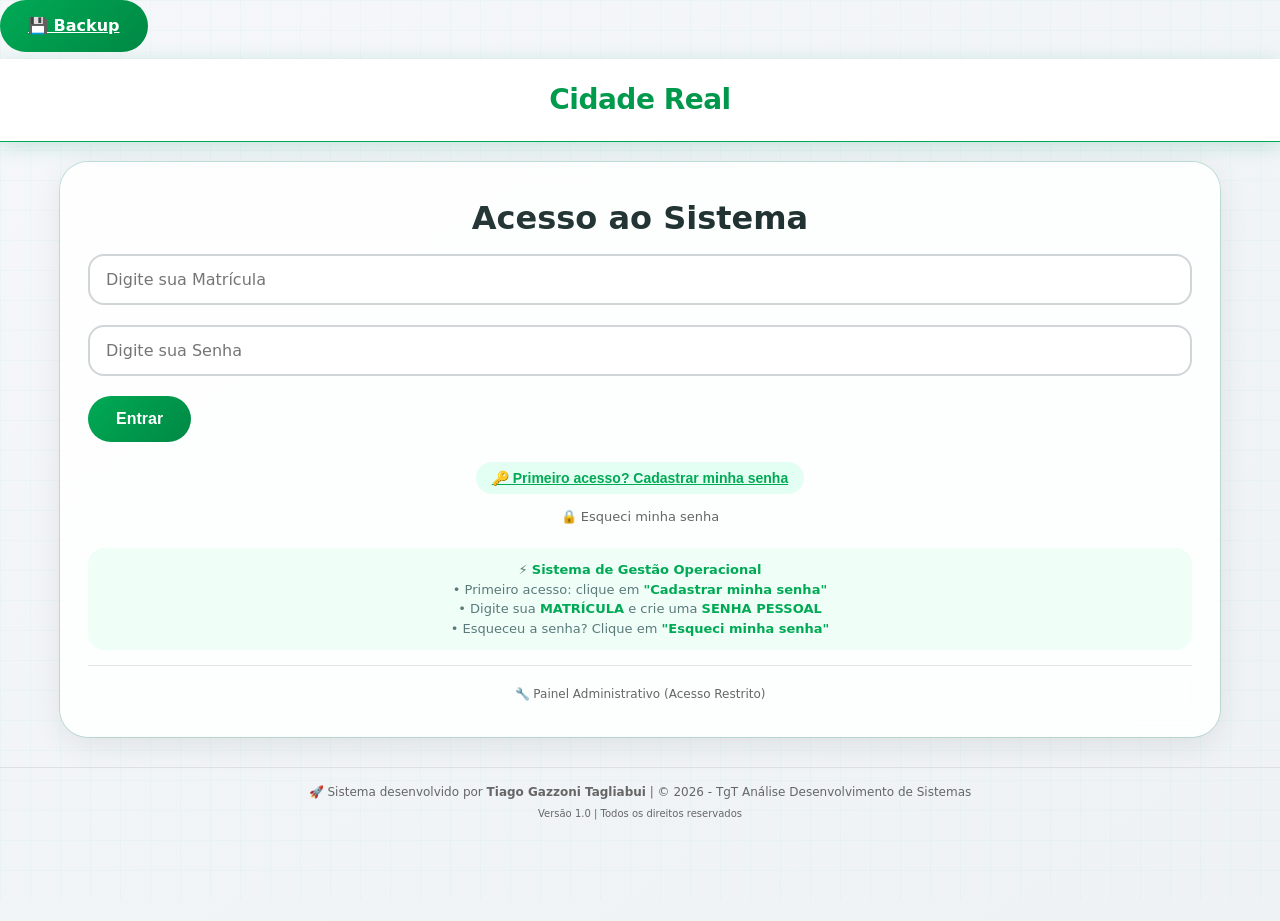
<file: index.html>
<!DOCTYPE html>
<html lang="pt-BR">
<head>
  <meta charset="UTF-8" />
  <meta name="viewport" content="width=device-width, initial-scale=1.0" />
  <meta name="theme-color" content="#00ff88" />
  <!-- ===== PWA CONFIGURAÇÕES ===== -->
<link rel="manifest" href="manifest.json">
<script src="backup.js"></script>
  <a href="backup-admin.html" class="btn btn-info">💾 Backup</a>
<!-- Ícones para iOS -->
<link rel="apple-touch-icon" href="icons/apple-touch-icon.png">
<meta name="apple-mobile-web-app-capable" content="yes">
<meta name="apple-mobile-web-app-status-bar-style" content="black-translucent">
<meta name="apple-mobile-web-app-title" content="Cidade Real">

<!-- Favicon -->
<link rel="icon" type="image/png" sizes="32x32" href="icons/icon-32.png">
<link rel="icon" type="image/png" sizes="16x16" href="icons/icon-16.png">

<!-- Meta tags para Android -->
<meta name="theme-color" content="#1a1a2e">
<meta name="msapplication-TileColor" content="#1a1a2e">
<meta name="msapplication-TileImage" content="icons/icon-144.png">
  <link rel="manifest" href="manifest.json" />
  <title>Login - Cidade Real</title>
  <link rel="stylesheet" href="styles.css" />
  <style>
    .message {
      margin-top: 15px;
      padding: 12px;
      border-radius: 12px;
      text-align: center;
      font-size: 14px;
      display: none;
    }
    .message.error { background: rgba(255, 80, 80, 0.1); border: 1px solid #ff5050; color: #cc3333; display: block; }
    .message.success { background: rgba(0, 255, 136, 0.1); border: 1px solid #00ff88; color: #008844; display: block; }
    .message.info { background: rgba(0, 150, 255, 0.1); border: 1px solid #0096ff; color: #0066cc; display: block; }
    .info-text { margin-top: 20px; padding: 12px; background: rgba(0, 255, 136, 0.05); border-radius: 16px; font-size: 13px; color: #5a7a7a; text-align: center; }
    .info-text strong { color: #00aa55; }
    .toggle-mode { text-align: center; margin-top: 20px; }
    .toggle-btn { background: none; border: none; color: #00aa55; font-weight: 600; cursor: pointer; text-decoration: underline; width: auto; padding: 8px 16px; background: rgba(0, 255, 136, 0.1); border-radius: 20px; font-size: 14px; }
    .toggle-btn:hover { background: rgba(0, 255, 136, 0.2); transform: none; box-shadow: none; }
    .forgot-link { text-align: center; margin-top: 10px; }
    .forgot-link a { color: #666; text-decoration: none; font-size: 13px; }
    .forgot-link a:hover { color: #00ff88; }
    .admin-link { text-align: center; margin-top: 15px; padding-top: 15px; border-top: 1px solid #e0e5e8; }
    .admin-link a { color: #666; text-decoration: none; font-size: 12px; }
    .admin-link a:hover { color: #ffaa33; }
    .senha-requirements { font-size: 12px; color: #666; margin-top: -15px; margin-bottom: 15px; padding-left: 10px; }
    .senha-requirements ul { margin: 5px 0 0 20px; }
    .modal { display: none; position: fixed; top: 0; left: 0; width: 100%; height: 100%; background: rgba(0, 0, 0, 0.5); backdrop-filter: blur(5px); z-index: 1000; justify-content: center; align-items: center; }
    .modal-content { background: white; border-radius: 28px; padding: 30px; max-width: 500px; width: 90%; position: relative; animation: fadeInUp 0.3s ease; }
    .modal-content h2 { margin-top: 0; color: #00aa55; }
    .close-modal { position: absolute; top: 20px; right: 20px; font-size: 24px; cursor: pointer; color: #999; }
    .close-modal:hover { color: #ff5050; }
  </style>
</head>
<body>
<header><h1>Cidade Real</h1></header>
<div class="container">
  <section class="screen">
    <h1 id="formTitle">Acesso ao Sistema</h1>
    <input type="text" id="matricula" placeholder="Digite sua Matrícula" autocomplete="off" />
    <div id="senhaContainer"><input type="password" id="senha" placeholder="Digite sua Senha" /></div>
    <div id="confirmarContainer" style="display:none;">
      <input type="password" id="confirmarSenha" placeholder="Confirmar Nova Senha" />
      <div class="senha-requirements"><ul><li>A senha deve ter no mínimo 4 caracteres</li><li>Use letras, números ou símbolos</li></ul></div>
    </div>
    <button id="btnAcao" onclick="handleAction()">Entrar</button>
    <div class="toggle-mode"><button id="btnToggleModo" class="toggle-btn" onclick="toggleModo()">🔑 Primeiro acesso? Cadastrar minha senha</button></div>
    <div class="forgot-link"><a href="#" onclick="abrirModalRecuperarSenha()">🔒 Esqueci minha senha</a></div>
    <div id="message" class="message"></div>
    <div class="info-text">⚡ <strong>Sistema de Gestão Operacional</strong><br/>• Primeiro acesso: clique em <strong>"Cadastrar minha senha"</strong><br/>• Digite sua <strong>MATRÍCULA</strong> e crie uma <strong>SENHA PESSOAL</strong><br/>• Esqueceu a senha? Clique em <strong>"Esqueci minha senha"</strong></div>
    <div class="admin-link"><a href="admin.html">🔧 Painel Administrativo (Acesso Restrito)</a></div>
  </section>
</div>
<div id="modalRecuperar" class="modal">
  <div class="modal-content">
    <span class="close-modal" onclick="fecharModalRecuperar()">&times;</span>
    <h2>🔐 Recuperar Senha</h2>
    <p>Digite sua matrícula para criar uma nova senha</p>
    <input type="text" id="recMatricula" placeholder="Digite sua matrícula" />
    <input type="password" id="recNovaSenha" placeholder="Nova senha" />
    <input type="password" id="recConfirmarSenha" placeholder="Confirmar nova senha" />
    <button onclick="recuperarSenha()" class="btn">Alterar Senha</button>
    <div id="recMessage" style="margin-top: 15px;"></div>
  </div>
</div>
<script>
  let db = null;
  let modoCadastro = false;
  function initDB() {
    return new Promise((resolve, reject) => {
      const request = indexedDB.open('CidadeRealDB', 6);
      request.onerror = () => reject('Erro ao abrir banco de dados');
      request.onsuccess = (event) => { db = event.target.result; console.log('Banco de dados conectado'); resolve(db); };
      request.onupgradeneeded = (event) => {
        const db = event.target.result;
        if (!db.objectStoreNames.contains('colaboradores')) {
          const store = db.createObjectStore('colaboradores', { keyPath: 'matricula' });
          store.createIndex('matricula', 'matricula', { unique: true });
          store.createIndex('nome', 'nome', { unique: false });
          store.createIndex('tipo', 'tipo', { unique: false });
          const colaboradoresPadrao = [
            { matricula: "2024001", senha: null, nome: "Carlos Eduardo Silva", tipo: "gestor", pagina: "gestor.html", cargo: "Gestor Geral", primeiroAcesso: true, ativo: true, dataCadastro: new Date().toISOString() },
            { matricula: "2024002", senha: null, nome: "Mariana Oliveira Santos", tipo: "fiscalizacao", pagina: "fiscalizacao.html", cargo: "Fiscal de Operações", primeiroAcesso: true, ativo: true, dataCadastro: new Date().toISOString() },
            { matricula: "2024003", senha: null, nome: "Roberto Almeida Costa", tipo: "instrutor", pagina: "instrucao.html", cargo: "Instrutor de Campo", primeiroAcesso: true, ativo: true, dataCadastro: new Date().toISOString() },
            { matricula: "2024004", senha: null, nome: "Fernanda Lima Rocha", tipo: "gestor", pagina: "gestor.html", cargo: "Coordenadora Administrativa", primeiroAcesso: true, ativo: true, dataCadastro: new Date().toISOString() }
          ];
          const transaction = db.transaction(['colaboradores'], 'readwrite');
          const userStore = transaction.objectStore('colaboradores');
          colaboradoresPadrao.forEach(user => userStore.add(user));
        }
      };
    });
  }
  async function buscarColaborador(matricula) {
    return new Promise((resolve, reject) => {
      if (!db) { reject('Banco não inicializado'); return; }
      const transaction = db.transaction(['colaboradores'], 'readonly');
      const store = transaction.objectStore('colaboradores');
      const request = store.get(matricula);
      request.onsuccess = () => resolve(request.result);
      request.onerror = () => reject('Erro ao buscar colaborador');
    });
  }
  async function salvarColaborador(colaborador) {
    return new Promise((resolve, reject) => {
      const transaction = db.transaction(['colaboradores'], 'readwrite');
      const store = transaction.objectStore('colaboradores');
      const request = store.put(colaborador);
      request.onsuccess = () => resolve(true);
      request.onerror = () => reject('Erro ao salvar');
    });
  }
  async function cadastrarSenha(matricula, novaSenha) {
    const colaborador = await buscarColaborador(matricula);
    if (!colaborador) throw new Error('❌ Matrícula não encontrada');
    if (!colaborador.ativo) throw new Error('❌ Matrícula desativada');
    if (colaborador.senha && colaborador.senha !== null && colaborador.senha !== '') throw new Error('⚠️ Esta matrícula já possui senha! Use "Esqueci minha senha" se necessário.');
    if (novaSenha.length < 4) throw new Error('❌ A senha deve ter no mínimo 4 caracteres');
    colaborador.senha = novaSenha;
    colaborador.primeiroAcesso = false;
    colaborador.dataUltimaAlteracao = new Date().toISOString();
    await salvarColaborador(colaborador);
    return true;
  }
  async function trocarSenha(matricula, novaSenha) {
    const colaborador = await buscarColaborador(matricula);
    if (!colaborador) throw new Error('❌ Matrícula não encontrada');
    if (!colaborador.ativo) throw new Error('❌ Matrícula desativada');
    if (novaSenha.length < 4) throw new Error('❌ A senha deve ter no mínimo 4 caracteres');
    colaborador.senha = novaSenha;
    colaborador.primeiroAcesso = false;
    colaborador.dataUltimaAlteracao = new Date().toISOString();
    await salvarColaborador(colaborador);
    return true;
  }
  async function validarLogin(matricula, senha) {
    const colaborador = await buscarColaborador(matricula);
    if (!colaborador) throw new Error('❌ Matrícula não encontrada');
    if (!colaborador.ativo) throw new Error('❌ Matrícula desativada');
    if (!colaborador.senha || colaborador.senha === null) throw new Error('primeiro_acesso');
    if (colaborador.senha !== senha) throw new Error('❌ Senha incorreta');
    return colaborador;
  }
  function showMessage(text, type = 'error', elementId = 'message') {
    const msgDiv = document.getElementById(elementId);
    msgDiv.textContent = text;
    msgDiv.className = `message ${type}`;
    setTimeout(() => { msgDiv.style.display = 'none'; msgDiv.className = 'message'; }, 5000);
  }
  function toggleModo() {
    modoCadastro = !modoCadastro;
    const title = document.getElementById('formTitle');
    const btn = document.getElementById('btnAcao');
    const toggleBtn = document.getElementById('btnToggleModo');
    const confirmarContainer = document.getElementById('confirmarContainer');
    const senhaInput = document.getElementById('senha');
    if (modoCadastro) {
      title.textContent = '📝 Cadastrar Minha Senha';
      btn.textContent = 'Cadastrar Senha';
      toggleBtn.textContent = '◀️ Já tenho senha? Fazer login';
      confirmarContainer.style.display = 'block';
      senhaInput.placeholder = 'Crie uma senha';
      senhaInput.value = '';
      document.getElementById('confirmarSenha').value = '';
      showMessage('Modo de cadastro: Digite sua matrícula e crie uma senha pessoal', 'info');
    } else {
      title.textContent = '🔐 Acesso ao Sistema';
      btn.textContent = 'Entrar';
      toggleBtn.textContent = '🔑 Primeiro acesso? Cadastrar minha senha';
      confirmarContainer.style.display = 'none';
      senhaInput.placeholder = 'Digite sua Senha';
      senhaInput.value = '';
      showMessage('Modo de login: Digite sua matrícula e senha cadastrada', 'info');
    }
  }
  async function handleAction() {
    const matricula = document.getElementById('matricula').value.trim();
    const senha = document.getElementById('senha').value;
    const confirmarSenha = document.getElementById('confirmarSenha')?.value;
    const btn = document.getElementById('btnAcao');
    const textoOriginal = btn.textContent;
    if (!matricula) return showMessage('Digite sua matrícula', 'error');
    if (!senha) return showMessage('Digite a senha', 'error');
    btn.disabled = true;
    btn.textContent = 'Processando...';
    if (modoCadastro) {
      if (senha !== confirmarSenha) {
        showMessage('❌ As senhas não coincidem!', 'error');
        btn.disabled = false;
        btn.textContent = textoOriginal;
        return;
      }
      try {
        await cadastrarSenha(matricula, senha);
        showMessage('✅ Senha cadastrada com sucesso! Faça login.', 'success');
        setTimeout(() => {
          if (modoCadastro) toggleModo();
          document.getElementById('matricula').value = '';
          document.getElementById('senha').value = '';
          btn.disabled = false;
          btn.textContent = textoOriginal;
        }, 2000);
      } catch (error) {
        showMessage(error.message, 'error');
        btn.disabled = false;
        btn.textContent = textoOriginal;
      }
      return;
    }
    try {
      const colaborador = await validarLogin(matricula, senha);
      showMessage(`✅ Bem-vindo(a), ${colaborador.nome}!`, 'success');
      sessionStorage.setItem('usuarioLogado', JSON.stringify({
        matricula: colaborador.matricula,
        nome: colaborador.nome,
        tipo: colaborador.tipo,
        cargo: colaborador.cargo
      }));
      setTimeout(() => window.location.href = colaborador.pagina, 1500);
    } catch (error) {
      if (error.message === 'primeiro_acesso') {
        showMessage('🔐 Matrícula sem senha! Clique em "Primeiro acesso?" para cadastrar.', 'info');
        if (!modoCadastro) setTimeout(() => { if (confirm('Cadastrar senha para esta matrícula?')) toggleModo(); }, 500);
      } else {
        showMessage(error.message, 'error');
      }
      btn.disabled = false;
      btn.textContent = textoOriginal;
      document.getElementById('senha').value = '';
    }
  }
  function abrirModalRecuperarSenha() {
    document.getElementById('modalRecuperar').style.display = 'flex';
    document.getElementById('recMatricula').value = '';
    document.getElementById('recNovaSenha').value = '';
    document.getElementById('recConfirmarSenha').value = '';
    document.getElementById('recMessage').innerHTML = '';
  }
  function fecharModalRecuperar() { document.getElementById('modalRecuperar').style.display = 'none'; }
  async function recuperarSenha() {
    const matricula = document.getElementById('recMatricula').value.trim();
    const novaSenha = document.getElementById('recNovaSenha').value;
    const confirmarSenha = document.getElementById('recConfirmarSenha').value;
    if (!matricula) { showMessage('Digite sua matrícula', 'error', 'recMessage'); return; }
    if (!novaSenha) { showMessage('Digite a nova senha', 'error', 'recMessage'); return; }
    if (novaSenha !== confirmarSenha) { showMessage('As senhas não coincidem', 'error', 'recMessage'); return; }
    if (novaSenha.length < 4) { showMessage('A senha deve ter no mínimo 4 caracteres', 'error', 'recMessage'); return; }
    try {
      await trocarSenha(matricula, novaSenha);
      showMessage('✅ Senha alterada com sucesso! Agora faça login.', 'success', 'recMessage');
      setTimeout(() => { fecharModalRecuperar(); document.getElementById('matricula').value = matricula; document.getElementById('senha').value = novaSenha; }, 2000);
    } catch (error) { showMessage(error.message, 'error', 'recMessage'); }
  }
  document.getElementById('senha').addEventListener('keypress', (e) => { if (e.key === 'Enter') handleAction(); });
  document.getElementById('matricula').addEventListener('keypress', (e) => { if (e.key === 'Enter') document.getElementById('senha').focus(); });
  window.addEventListener('load', () => initDB());
  
  // Função global para voltar ao login
  window.voltarLogin = function() {
    sessionStorage.clear();
    window.location.href = 'index.html';
  };
  
  // Função global para sair do sistema
  window.sairSistema = function() {
    if (confirm("Deseja realmente sair do sistema?")) {
      sessionStorage.clear();
      window.location.href = 'index.html';
    }
  };
</script>
<footer style="text-align: center; padding: 15px; font-size: 12px; color: #666; border-top: 1px solid #e0e0e0; margin-top: 30px;">
  <p>🚀 Sistema desenvolvido por <strong>Tiago Gazzoni Tagliabui</strong> | © 2026 - TgT Análise Desenvolvimento de Sistemas</p>
  <p style="font-size: 10px; margin-top: 5px;">Versão 1.0 | Todos os direitos reservados</p>
</footer>
</body>
</html>
</file>
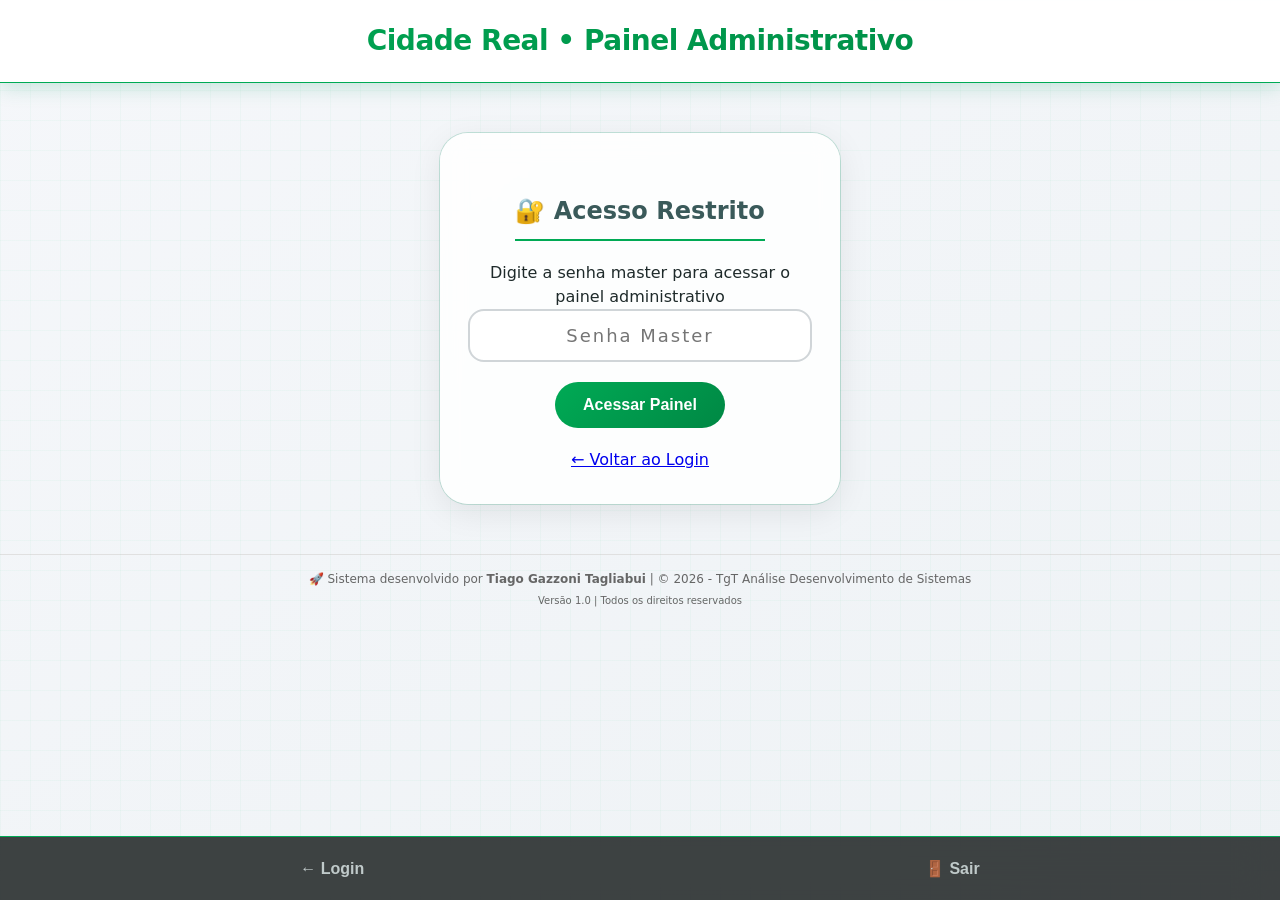
<file: admin.html>
<!DOCTYPE html>
<html lang="pt-BR">
<head>
  <meta charset="UTF-8" />
  <meta name="viewport" content="width=device-width, initial-scale=1.0" />
  <meta name="theme-color" content="#00ff88" />
  <link rel="manifest" href="manifest.json" />
  <title>Admin - Cidade Real</title>
  <link rel="stylesheet" href="styles.css" />
  <style>
    .admin-container {
      max-width: 1200px;
      margin: 0 auto;
    }
    
    .login-admin {
      max-width: 400px;
      margin: 50px auto;
      text-align: center;
    }
    
    .login-admin input {
      text-align: center;
      font-size: 18px;
      letter-spacing: 2px;
    }
    
    .form-group {
      margin-bottom: 20px;
    }
    
    .form-row {
      display: grid;
      grid-template-columns: 1fr 1fr;
      gap: 20px;
    }
    
    .card {
      background: white;
      border-radius: 16px;
      padding: 20px;
      margin-bottom: 20px;
      border: 1px solid #e0e5e8;
    }
    
    .card h3 {
      color: #00aa55;
      margin-bottom: 15px;
    }
    
    .colaborador-item {
      background: #f8f8f8;
      border-radius: 12px;
      padding: 15px;
      margin-bottom: 10px;
      display: flex;
      justify-content: space-between;
      align-items: center;
      transition: all 0.3s ease;
    }
    
    .colaborador-item:hover {
      background: #f0f5f0;
      transform: translateX(5px);
    }
    
    .colaborador-info {
      flex: 1;
    }
    
    .colaborador-info strong {
      color: #00aa55;
      font-size: 16px;
    }
    
    .colaborador-info p {
      margin: 5px 0;
      font-size: 14px;
      color: #666;
    }
    
    .colaborador-actions {
      display: flex;
      gap: 10px;
      flex-wrap: wrap;
    }
    
    .btn-small {
      padding: 8px 16px;
      font-size: 12px;
    }
    
    .btn-danger {
      background: linear-gradient(135deg, #ff5050, #cc3333);
    }
    
    .btn-warning {
      background: linear-gradient(135deg, #ffaa33, #cc8822);
    }
    
    .status-badge {
      display: inline-block;
      padding: 3px 10px;
      border-radius: 20px;
      font-size: 11px;
      font-weight: bold;
    }
    
    .status-active {
      background: rgba(0, 255, 136, 0.2);
      color: #008844;
    }
    
    .status-inactive {
      background: rgba(255, 80, 80, 0.2);
      color: #cc3333;
    }
    
    .status-no-password {
      background: rgba(255, 170, 51, 0.2);
      color: #cc8822;
    }
    
    .search-box {
      margin-bottom: 20px;
    }
    
    .search-box input {
      margin-bottom: 0;
    }
    
    .stats {
      display: grid;
      grid-template-columns: repeat(auto-fit, minmax(180px, 1fr));
      gap: 15px;
      margin-bottom: 30px;
    }
    
    .stat-card {
      background: linear-gradient(135deg, rgba(0, 255, 136, 0.1), rgba(0, 204, 106, 0.05));
      border-radius: 16px;
      padding: 20px;
      text-align: center;
    }
    
    .stat-card .number {
      font-size: 32px;
      font-weight: bold;
      color: #00aa55;
    }
    
    .stat-card .label {
      font-size: 14px;
      color: #666;
      margin-top: 5px;
    }
    
    .reset-password-btn {
      background: linear-gradient(135deg, #ffaa33, #cc8822);
      color: #1a1a1a;
    }
    
    @media (max-width: 768px) {
      .form-row {
        grid-template-columns: 1fr;
        gap: 0;
      }
      
      .colaborador-item {
        flex-direction: column;
        text-align: center;
      }
      
      .colaborador-actions {
        margin-top: 10px;
        justify-content: center;
      }
    }
  </style>
</head>
<body>

<header><h1>Cidade Real • Painel Administrativo</h1></header>

<div class="container" id="adminContent">
  <!-- Tela de autenticação -->
  <div id="authScreen" class="login-admin">
    <div class="screen">
      <h2>🔐 Acesso Restrito</h2>
      <p>Digite a senha master para acessar o painel administrativo</p>
      <input type="password" id="masterPassword" placeholder="Senha Master" />
      <button onclick="verificarSenhaMaster()" class="btn">Acessar Painel</button>
      <div id="authMessage" style="margin-top: 15px;"></div>
      <div class="admin-link" style="margin-top: 20px;">
        <a href="index.html">← Voltar ao Login</a>
      </div>
    </div>
  </div>

  <!-- Conteúdo do admin (oculto inicialmente) -->
  <div id="adminPanel" style="display: none;">
    <div class="screen">
      <h1>👥 Gerenciar Colaboradores</h1>
      
      <!-- Estatísticas -->
      <div class="stats">
        <div class="stat-card">
          <div class="number" id="totalColaboradores">0</div>
          <div class="label">Total de Colaboradores</div>
        </div>
        <div class="stat-card">
          <div class="number" id="ativosCount">0</div>
          <div class="label">Colaboradores Ativos</div>
        </div>
        <div class="stat-card">
          <div class="number" id="semSenhaCount">0</div>
          <div class="label">Aguardando 1ª Senha</div>
        </div>
        <div class="stat-card">
          <div class="number" id="comSenhaCount">0</div>
          <div class="label">Com Senha Cadastrada</div>
        </div>
      </div>
      
      <!-- Formulário de Cadastro -->
      <div class="card">
        <h3>➕ Cadastrar Novo Colaborador</h3>
        <form id="cadastroForm">
          <div class="form-row">
            <div class="form-group">
              <label>Matrícula *</label>
              <input type="text" id="matricula" required placeholder="Ex: 2024008" />
            </div>
            <div class="form-group">
              <label>Nome Completo *</label>
              <input type="text" id="nome" required placeholder="Nome do colaborador" />
            </div>
          </div>
          
          <div class="form-row">
            <div class="form-group">
              <label>Cargo/Função</label>
              <input type="text" id="cargo" placeholder="Ex: Analista, Supervisor..." />
            </div>
            <div class="form-group">
              <label>Tipo de Acesso *</label>
              <select id="tipo" required>
                <option value="">Selecione...</option>
                <option value="gestor">Gestor</option>
                <option value="fiscalizacao">Fiscalização</option>
                <option value="instrutor">Instrutor</option>
              </select>
            </div>
          </div>
          
          <div class="form-row">
            <div class="form-group">
              <label>Página de Destino</label>
              <select id="pagina">
                <option value="gestor.html">Painel Gestor</option>
                <option value="fiscalizacao.html">Fiscalização</option>
                <option value="instrucao.html">Instruções</option>
              </select>
            </div>
            <div class="form-group">
              <label>Status</label>
              <select id="ativo">
                <option value="true">Ativo</option>
                <option value="false">Inativo</option>
              </select>
            </div>
          </div>
          
          <div class="info-text" style="margin-bottom: 20px; text-align: left;">
            ℹ️ O colaborador cadastrado <strong>NÃO terá senha definida</strong>. Ele deverá acessar o sistema e clicar em 
            <strong>"Primeiro acesso? Cadastrar minha senha"</strong> para criar sua própria senha.
          </div>
          
          <button type="submit" class="btn">✅ Cadastrar Colaborador</button>
        </form>
      </div>
      
      <!-- Lista de Colaboradores -->
      <div class="card">
        <h3>📋 Lista de Colaboradores</h3>
        
        <div class="search-box">
          <input type="text" id="search" placeholder="🔍 Buscar por nome ou matrícula..." />
        </div>
        
        <div id="colaboradoresList"></div>
      </div>
      
      <!-- Botões de Ação -->
      <div style="display: flex; gap: 10px; justify-content: space-between; margin-top: 20px;">
        <button class="btn" onclick="voltarLogin()">← Voltar ao Login</button>
        <button class="btn btn-danger" onclick="exportarDados()">📥 Exportar Dados</button>
      </div>
    </div>
  </div>
</div>

<nav class="nav-bottom">
  <button class="nav-btn" onclick="voltarLogin()">← Login</button>
  <button class="nav-btn" onclick="sairSistema()">🚪 Sair</button>
</nav>

<script>
  let db = null;
  let colaboradores = [];
  const SENHA_MASTER = "swordfish";

  // Inicializar banco de dados
  function initDB() {
    return new Promise((resolve, reject) => {
      const request = indexedDB.open('CidadeRealDB', 6);
      
      request.onerror = () => reject('Erro ao abrir banco');
      request.onsuccess = (event) => {
        db = event.target.result;
        resolve(db);
      };
      request.onupgradeneeded = (event) => {
        const db = event.target.result;
        if (!db.objectStoreNames.contains('colaboradores')) {
          db.createObjectStore('colaboradores', { keyPath: 'matricula' });
        }
      };
    });
  }

  // Verificar senha master
  function verificarSenhaMaster() {
    const senha = document.getElementById('masterPassword').value;
    const authMessage = document.getElementById('authMessage');
    
    if (senha === SENHA_MASTER) {
      document.getElementById('authScreen').style.display = 'none';
      document.getElementById('adminPanel').style.display = 'block';
      carregarColaboradores();
    } else {
      authMessage.innerHTML = '<div class="message error">❌ Senha master incorreta! Acesso negado.</div>';
      setTimeout(() => {
        authMessage.innerHTML = '';
      }, 3000);
      document.getElementById('masterPassword').value = '';
    }
  }

  // Carregar colaboradores
  async function carregarColaboradores() {
    if (!db) return;
    
    return new Promise((resolve, reject) => {
      const transaction = db.transaction(['colaboradores'], 'readonly');
      const store = transaction.objectStore('colaboradores');
      const request = store.getAll();
      
      request.onsuccess = () => {
        colaboradores = request.result || [];
        atualizarLista();
        atualizarStats();
        resolve(colaboradores);
      };
      request.onerror = () => reject('Erro ao carregar');
    });
  }

  // Salvar colaborador
  async function salvarColaborador(colaborador) {
    return new Promise((resolve, reject) => {
      const transaction = db.transaction(['colaboradores'], 'readwrite');
      const store = transaction.objectStore('colaboradores');
      const request = store.put(colaborador);
      
      request.onsuccess = () => {
        carregarColaboradores();
        resolve(true);
      };
      request.onerror = () => reject('Erro ao salvar');
    });
  }

  // Remover colaborador
  async function removerColaborador(matricula) {
    if (confirm('⚠️ Tem certeza que deseja excluir este colaborador permanentemente?')) {
      return new Promise((resolve, reject) => {
        const transaction = db.transaction(['colaboradores'], 'readwrite');
        const store = transaction.objectStore('colaboradores');
        const request = store.delete(matricula);
        
        request.onsuccess = () => {
          carregarColaboradores();
          resolve(true);
        };
        request.onerror = () => reject('Erro ao remover');
      });
    }
  }

  // Resetar senha do colaborador
  async function resetarSenha(matricula) {
    if (confirm('⚠️ Deseja resetar a senha deste colaborador? Ele precisará cadastrar uma nova senha no próximo acesso.')) {
      const colaborador = colaboradores.find(c => c.matricula === matricula);
      if (colaborador) {
        colaborador.senha = null;
        colaborador.primeiroAcesso = true;
        await salvarColaborador(colaborador);
        alert('✅ Senha resetada com sucesso! O colaborador deverá cadastrar uma nova senha.');
      }
    }
  }

  // Alternar status
  async function toggleStatus(matricula) {
    const colaborador = colaboradores.find(c => c.matricula === matricula);
    if (colaborador) {
      colaborador.ativo = !(colaborador.ativo === true || colaborador.ativo === 'true');
      await salvarColaborador(colaborador);
      alert(`Colaborador ${colaborador.ativo ? 'ativado' : 'desativado'} com sucesso!`);
    }
  }

  // Atualizar estatísticas
  function atualizarStats() {
    const total = colaboradores.length;
    const ativos = colaboradores.filter(c => c.ativo === true || c.ativo === 'true').length;
    const semSenha = colaboradores.filter(c => !c.senha || c.senha === null || c.senha === '').length;
    const comSenha = total - semSenha;
    
    document.getElementById('totalColaboradores').textContent = total;
    document.getElementById('ativosCount').textContent = ativos;
    document.getElementById('semSenhaCount').textContent = semSenha;
    document.getElementById('comSenhaCount').textContent = comSenha;
  }

  // Atualizar lista
  function atualizarLista() {
    const searchTerm = document.getElementById('search')?.value.toLowerCase() || '';
    const container = document.getElementById('colaboradoresList');
    
    let filtrados = colaboradores;
    if (searchTerm) {
      filtrados = colaboradores.filter(c => 
        c.matricula.includes(searchTerm) || 
        c.nome?.toLowerCase().includes(searchTerm)
      );
    }
    
    if (filtrados.length === 0) {
      container.innerHTML = '<div style="text-align: center; padding: 40px;">Nenhum colaborador cadastrado</div>';
      return;
    }
    
    container.innerHTML = filtrados.map(col => `
      <div class="colaborador-item">
        <div class="colaborador-info">
          <strong>${col.matricula} - ${col.nome}</strong>
          <p>📌 ${col.cargo || 'Sem cargo'} | 🔐 ${col.tipo} | 📄 ${col.pagina}</p>
          <p>📅 Cadastro: ${new Date(col.dataCadastro).toLocaleDateString('pt-BR')}</p>
          <p>🔑 Status senha: ${col.senha ? '✅ Cadastrada' : '⚠️ Aguardando cadastro'}</p>
        </div>
        <div class="colaborador-actions">
          <span class="status-badge ${col.ativo === true || col.ativo === 'true' ? 'status-active' : 'status-inactive'}">
            ${col.ativo === true || col.ativo === 'true' ? '✅ Ativo' : '❌ Inativo'}
          </span>
          <button class="btn-small btn-warning" onclick="toggleStatus('${col.matricula}')">
            ${col.ativo === true || col.ativo === 'true' ? '🔴 Desativar' : '🟢 Ativar'}
          </button>
          <button class="btn-small reset-password-btn" onclick="resetarSenha('${col.matricula}')">
            🔄 Resetar Senha
          </button>
          <button class="btn-small btn-danger" onclick="removerColaborador('${col.matricula}')">
            🗑️ Excluir
          </button>
        </div>
      </div>
    `).join('');
  }

  // Exportar dados
  function exportarDados() {
    const dataStr = JSON.stringify(colaboradores, null, 2);
    const dataUri = 'data:application/json;charset=utf-8,'+ encodeURIComponent(dataStr);
    const exportFileDefaultName = `colaboradores_${new Date().toISOString().slice(0,19)}.json`;
    
    const linkElement = document.createElement('a');
    linkElement.setAttribute('href', dataUri);
    linkElement.setAttribute('download', exportFileDefaultName);
    linkElement.click();
  }

  // Cadastrar novo colaborador
  document.getElementById('cadastroForm').addEventListener('submit', async (e) => {
    e.preventDefault();
    
    const matricula = document.getElementById('matricula').value.trim();
    const nome = document.getElementById('nome').value.trim();
    const cargo = document.getElementById('cargo').value.trim();
    const tipo = document.getElementById('tipo').value;
    const pagina = document.getElementById('pagina').value;
    const ativo = document.getElementById('ativo').value === 'true';
    
    if (!matricula || !nome || !tipo) {
      alert('Preencha todos os campos obrigatórios!');
      return;
    }
    
    if (colaboradores.some(c => c.matricula === matricula)) {
      alert('⚠️ Esta matrícula já está cadastrada!');
      return;
    }
    
    const novoColaborador = {
      matricula,
      senha: null,
      nome,
      cargo: cargo || 'Colaborador',
      tipo,
      pagina,
      ativo,
      primeiroAcesso: true,
      dataCadastro: new Date().toISOString()
    };
    
    await salvarColaborador(novoColaborador);
    alert('✅ Colaborador cadastrado com sucesso! Ele deverá cadastrar sua senha no primeiro acesso.');
    document.getElementById('cadastroForm').reset();
  });

  // Busca em tempo real
  document.getElementById('search')?.addEventListener('input', () => {
    atualizarLista();
  });

  function sairSistema() {
    if (confirm('Deseja sair do sistema?')) {
        sessionStorage.clear();
        window.location.href = 'index.html';
    }
  }

  function voltarLogin() {
    sessionStorage.clear();
    window.location.href = 'index.html';
  }

  // Inicializar
  window.addEventListener('load', () => {
    initDB();
  });
</script>
<footer style="text-align: center; padding: 15px; font-size: 12px; color: #666; border-top: 1px solid #e0e0e0; margin-top: 30px;">
  <p>🚀 Sistema desenvolvido por <strong>Tiago Gazzoni Tagliabui</strong> | © 2026 - TgT Análise Desenvolvimento de Sistemas</p>
  <p style="font-size: 10px; margin-top: 5px;">Versão 1.0 | Todos os direitos reservados</p>
</footer>
</body>
</html>
</file>
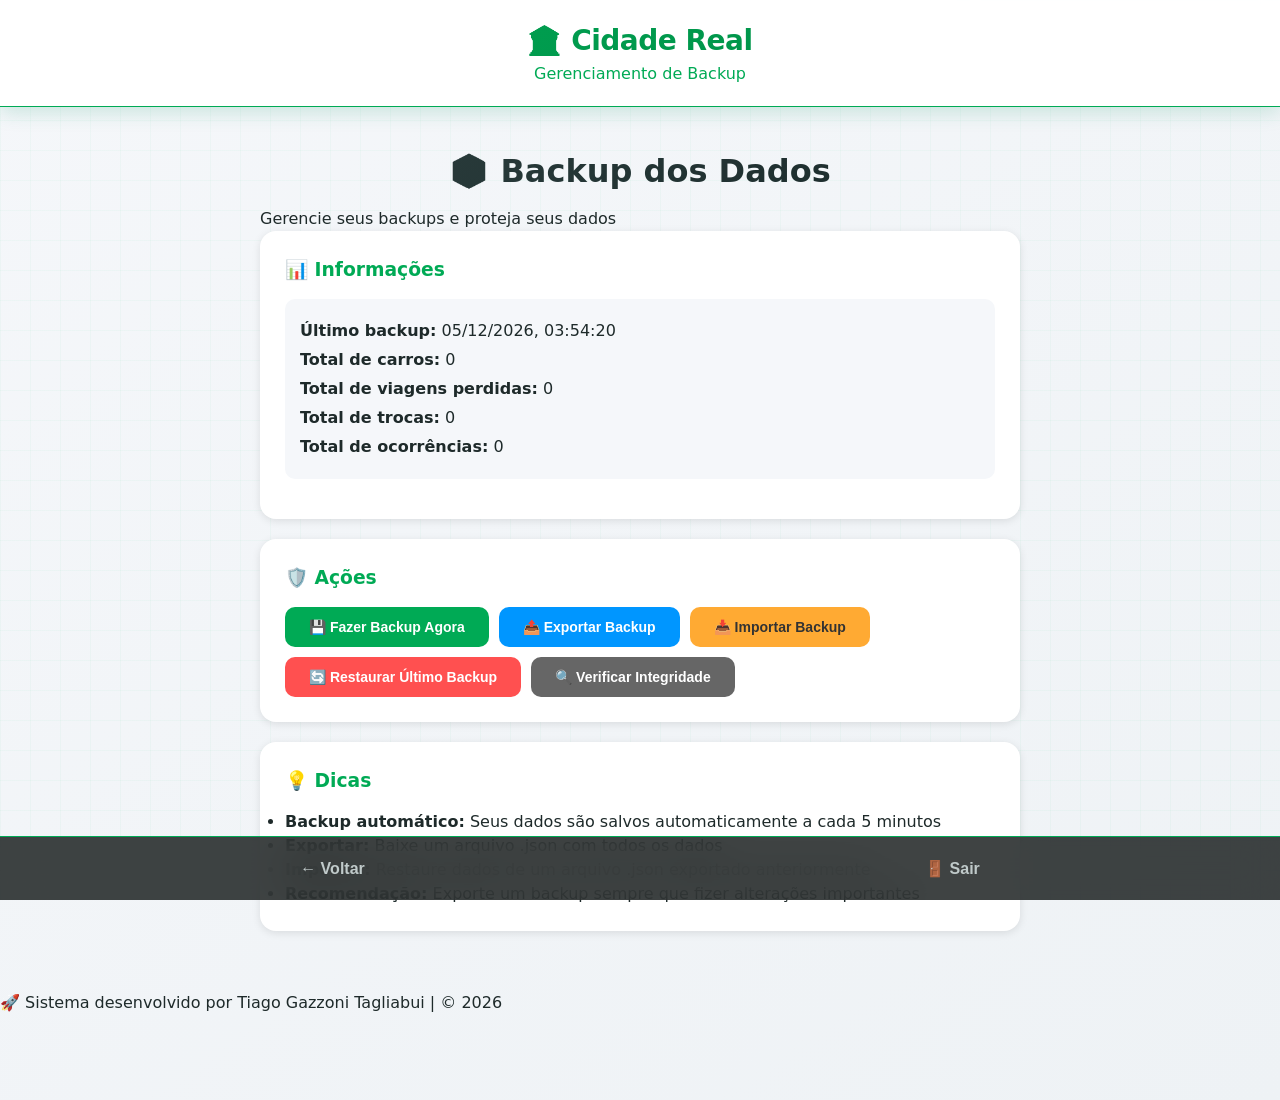
<file: backup-admin.html>
<!DOCTYPE html>
<html lang="pt-BR">
<head>
    <meta charset="UTF-8">
    <meta name="viewport" content="width=device-width, initial-scale=1.0">
    <title>Backup - Cidade Real</title>
    <link rel="stylesheet" href="styles.css">
    <style>
        .backup-container {
            max-width: 800px;
            margin: 0 auto;
            padding: 20px;
        }
        .backup-card {
            background: white;
            border-radius: 16px;
            padding: 25px;
            margin-bottom: 20px;
            box-shadow: 0 2px 8px rgba(0,0,0,0.1);
        }
        .backup-card h3 {
            color: #00aa55;
            margin-bottom: 15px;
        }
        .backup-info {
            background: #f5f7fa;
            padding: 15px;
            border-radius: 10px;
            margin: 15px 0;
        }
        .backup-info p {
            margin: 5px 0;
        }
        .btn-group {
            display: flex;
            gap: 10px;
            flex-wrap: wrap;
        }
        .btn {
            padding: 12px 24px;
            border: none;
            border-radius: 10px;
            cursor: pointer;
            font-weight: bold;
            font-size: 14px;
        }
        .btn-success {
            background: #00aa55;
            color: white;
        }
        .btn-warning {
            background: #ffaa33;
            color: #333;
        }
        .btn-danger {
            background: #ff5050;
            color: white;
        }
        .btn-info {
            background: #0096ff;
            color: white;
        }
        .btn-secondary {
            background: #666;
            color: white;
        }
        .hidden {
            display: none;
        }
        #fileInput {
            display: none;
        }
        .status {
            margin-top: 15px;
            padding: 12px;
            border-radius: 8px;
            display: none;
        }
        .status.success {
            display: block;
            background: #d4edda;
            color: #155724;
            border: 1px solid #c3e6cb;
        }
        .status.error {
            display: block;
            background: #f8d7da;
            color: #721c24;
            border: 1px solid #f5c6cb;
        }
        .status.info {
            display: block;
            background: #d1ecf1;
            color: #0c5460;
            border: 1px solid #bee5eb;
        }
    </style>
</head>
<body>
    <header>
        <h1>🏛️ Cidade Real</h1>
        <p>Gerenciamento de Backup</p>
    </header>
    
    <div class="container">
        <div class="backup-container">
            <h1>📦 Backup dos Dados</h1>
            <p>Gerencie seus backups e proteja seus dados</p>
            
            <!-- Status -->
            <div id="status" class="status"></div>
            
            <!-- Informações -->
            <div class="backup-card">
                <h3>📊 Informações</h3>
                <div class="backup-info">
                    <p><strong>Último backup:</strong> <span id="ultimoBackup">Nunca</span></p>
                    <p><strong>Total de carros:</strong> <span id="totalCarros">0</span></p>
                    <p><strong>Total de viagens perdidas:</strong> <span id="totalViagens">0</span></p>
                    <p><strong>Total de trocas:</strong> <span id="totalTrocas">0</span></p>
                    <p><strong>Total de ocorrências:</strong> <span id="totalOcorrencias">0</span></p>
                </div>
            </div>
            
            <!-- Ações -->
            <div class="backup-card">
                <h3>🛡️ Ações</h3>
                <div class="btn-group">
                    <button class="btn btn-success" onclick="fazerBackup()">💾 Fazer Backup Agora</button>
                    <button class="btn btn-info" onclick="exportarBackup()">📤 Exportar Backup</button>
                    <button class="btn btn-warning" onclick="document.getElementById('fileInput').click()">📥 Importar Backup</button>
                    <button class="btn btn-danger" onclick="restaurarBackup()">🔄 Restaurar Último Backup</button>
                    <button class="btn btn-secondary" onclick="verificarDados()">🔍 Verificar Integridade</button>
                </div>
                <input type="file" id="fileInput" accept=".json" onchange="importarBackup(event)">
            </div>
            
            <!-- Dicas -->
            <div class="backup-card">
                <h3>💡 Dicas</h3>
                <ul>
                    <li><strong>Backup automático:</strong> Seus dados são salvos automaticamente a cada 5 minutos</li>
                    <li><strong>Exportar:</strong> Baixe um arquivo .json com todos os dados</li>
                    <li><strong>Importar:</strong> Restaure dados de um arquivo .json exportado anteriormente</li>
                    <li><strong>Recomendação:</strong> Exporte um backup sempre que fizer alterações importantes</li>
                </ul>
            </div>
        </div>
    </div>
    
    <nav class="nav-bottom">
        <button class="nav-btn" onclick="window.location.href='index.html'">← Voltar</button>
        <button class="nav-btn" onclick="sairSistema()">🚪 Sair</button>
    </nav>
    
    <script src="backup.js"></script>
    <script>
        // ===== ATUALIZAR INFORMAÇÕES =====
        function atualizarInformacoes() {
            const ultimoBackup = localStorage.getItem('cidade_real_ultimo_backup');
            document.getElementById('ultimoBackup').textContent = ultimoBackup || 'Nunca';
            
            const carros = JSON.parse(localStorage.getItem('fiscalizacao_carros') || '[]');
            const viagens = JSON.parse(localStorage.getItem('fiscalizacao_viagens') || '[]');
            const trocas = JSON.parse(localStorage.getItem('fiscalizacao_trocas') || '[]');
            const ocorrencias = JSON.parse(localStorage.getItem('ocorrencias_completas') || '[]');
            
            document.getElementById('totalCarros').textContent = carros.length;
            document.getElementById('totalViagens').textContent = viagens.length;
            document.getElementById('totalTrocas').textContent = trocas.length;
            document.getElementById('totalOcorrencias').textContent = ocorrencias.length;
        }
        
        // ===== FUNÇÕES =====
        function fazerBackup() {
            if (salvarBackup()) {
                mostrarStatus('✅ Backup realizado com sucesso!', 'success');
                atualizarInformacoes();
            } else {
                mostrarStatus('❌ Erro ao fazer backup!', 'error');
            }
        }
        
        function exportarBackup() {
            window.exportarBackup();
        }
        
        function importarBackup(event) {
            window.importarBackup(event);
            setTimeout(() => {
                atualizarInformacoes();
                mostrarStatus('✅ Backup importado com sucesso!', 'success');
            }, 1000);
        }
        
        function restaurarBackup() {
            if (confirm('⚠️ Isso restaurará o último backup salvo. Continuar?')) {
                if (window.restaurarBackup()) {
                    mostrarStatus('✅ Backup restaurado com sucesso!', 'success');
                    atualizarInformacoes();
                    setTimeout(() => location.reload(), 2000);
                } else {
                    mostrarStatus('❌ Nenhum backup encontrado!', 'error');
                }
            }
        }
        
        function verificarDados() {
            const integro = window.verificarIntegridadeDados();
            if (integro) {
                mostrarStatus('✅ Todos os dados estão íntegros!', 'success');
            } else {
                mostrarStatus('⚠️ Alguns dados podem estar corrompidos. Faça um backup imediatamente!', 'error');
            }
        }
        
        function mostrarStatus(mensagem, tipo) {
            const status = document.getElementById('status');
            status.textContent = mensagem;
            status.className = `status ${tipo}`;
            setTimeout(() => {
                status.className = 'status';
            }, 5000);
        }
        
        function sairSistema() {
            if (confirm('Deseja sair?')) {
                sessionStorage.clear();
                window.location.href = 'index.html';
            }
        }
        
        // ===== INICIALIZAR =====
        document.addEventListener('DOMContentLoaded', function() {
            atualizarInformacoes();
            
            // Fazer backup automático ao carregar
            setTimeout(() => {
                salvarBackup();
            }, 5000);
        });
    </script>
    
    <footer>
        <p>🚀 Sistema desenvolvido por Tiago Gazzoni Tagliabui | © 2026</p>
    </footer>
</body>
</html>
</file>
<file: styles.css>
* {
  box-sizing: border-box;
  margin: 0;
  padding: 0;
}

body {
  font-family: 'Inter', 'Segoe UI', system-ui, -apple-system, 'Helvetica Neue', sans-serif;
  background: linear-gradient(145deg, #f5f7fa 0%, #eef2f5 100%);
  color: #1e2a2a;
  line-height: 1.5;
  min-height: 100vh;
  padding-bottom: 85px;
  position: relative;
}

/* Efeito de grid futurista no fundo */
body::before {
  content: '';
  position: fixed;
  top: 0;
  left: 0;
  width: 100%;
  height: 100%;
  background-image: 
    linear-gradient(rgba(0, 200, 100, 0.03) 1px, transparent 1px),
    linear-gradient(90deg, rgba(0, 200, 100, 0.03) 1px, transparent 1px);
  background-size: 30px 30px;
  pointer-events: none;
  z-index: 0;
}

.container, header, .nav-bottom {
  position: relative;
  z-index: 1;
}

/* Header */
header {
  background: rgba(255, 255, 255, 0.95);
  backdrop-filter: blur(10px);
  color: #00aa55;
  padding: 20px 24px;
  text-align: center;
  box-shadow: 0 4px 20px rgba(0, 150, 100, 0.2);
  position: sticky;
  top: 0;
  z-index: 100;
  border-bottom: 1px solid #00aa55;
}

header h1 {
  font-size: 1.75rem;
  margin: 0;
  font-weight: 800;
  letter-spacing: -0.5px;
  background: linear-gradient(135deg, #00aa55, #008844);
  -webkit-background-clip: text;
  background-clip: text;
  color: transparent;
}

/* Container */
.container {
  max-width: 1200px;
  margin: 20px auto;
  padding: 0 20px;
}

/* Cards */
.screen {
  background: rgba(255, 255, 255, 0.85);
  backdrop-filter: blur(12px);
  border-radius: 28px;
  box-shadow: 0 8px 32px rgba(0, 0, 0, 0.08), 0 0 0 1px rgba(0, 150, 100, 0.2);
  padding: 32px 28px;
  transition: all 0.4s ease;
}

.screen:hover {
  box-shadow: 0 20px 40px rgba(0, 150, 100, 0.15), 0 0 0 2px #00aa55;
  transform: translateY(-4px);
}

/* Títulos */
h1 {
  color: #2d3e3e;
  font-size: 2rem;
  margin-bottom: 12px;
  text-align: center;
  font-weight: 800;
  background: linear-gradient(135deg, #2c3e3e, #1a2a2a);
  -webkit-background-clip: text;
  background-clip: text;
  color: transparent;
}

h2 {
  color: #3a5a5a;
  margin: 28px 0 20px;
  font-size: 1.5rem;
  font-weight: 700;
  padding-bottom: 10px;
  border-bottom: 2px solid #00aa55;
  display: inline-block;
}

/* Inputs */
input[type="text"], 
input[type="password"], 
input[type="time"], 
input[type="date"],
input[type="email"],
input[type="number"],
textarea,
select {
  width: 100%;
  padding: 14px 16px;
  margin-bottom: 20px;
  border: 2px solid #d0d5d8;
  border-radius: 16px;
  font-size: 16px;
  font-family: inherit;
  transition: all 0.3s ease;
  background-color: #ffffff;
  color: #1e2a2a;
}

input:hover, textarea:hover, select:hover {
  border-color: #00aa55;
  box-shadow: 0 0 0 4px rgba(0, 150, 100, 0.1);
}

input:focus, textarea:focus, select:focus {
  outline: none;
  border-color: #00aa55;
  box-shadow: 0 0 0 5px rgba(0, 150, 100, 0.2);
}

/* Botões */
.btn, button {
  padding: 14px 28px;
  border: none;
  border-radius: 40px;
  font-size: 16px;
  font-weight: 700;
  cursor: pointer;
  transition: all 0.3s ease;
  text-align: center;
  display: inline-block;
  background: linear-gradient(135deg, #00aa55, #008844);
  color: white;
  position: relative;
  overflow: hidden;
}

.btn:hover, button:hover {
  transform: translateY(-2px);
  box-shadow: 0 10px 25px rgba(0, 150, 100, 0.4);
  background: linear-gradient(135deg, #00bb66, #009955);
}

.btn-danger {
  background: linear-gradient(135deg, #ff5050, #cc3333);
  color: white;
}

.btn-warning {
  background: linear-gradient(135deg, #ffaa33, #cc8822);
  color: #1a1a1a;
}

.btn-secondary {
  background: linear-gradient(135deg, #666666, #444444);
  color: white;
}

/* Menu Grid */
.menu-grid {
  display: grid;
  grid-template-columns: repeat(auto-fit, minmax(280px, 1fr));
  gap: 24px;
  margin-top: 32px;
}

/* Cards de itens */
.card-item {
  background: rgba(255, 255, 255, 0.9);
  border-radius: 20px;
  padding: 20px;
  margin-bottom: 16px;
  border: 1px solid #e0e5e8;
  transition: all 0.3s ease;
}

.card-item:hover {
  transform: translateX(5px);
  border-color: #00aa55;
  box-shadow: 0 8px 20px rgba(0, 150, 100, 0.1);
}

/* Navegação inferior */
.nav-bottom {
  position: fixed;
  bottom: 0;
  left: 0;
  right: 0;
  background: rgba(30, 35, 35, 0.85);
  backdrop-filter: blur(20px);
  border-top: 1px solid #00aa55;
  padding: 12px 20px;
  display: flex;
  justify-content: space-around;
  z-index: 200;
}

.nav-btn {
  background: none;
  border: none;
  color: #c0caca;
  font-size: 1rem;
  font-weight: 600;
  cursor: pointer;
  padding: 10px 20px;
  border-radius: 40px;
  transition: all 0.3s ease;
}

.nav-btn:hover {
  color: #00aa55;
  background: rgba(0, 150, 100, 0.15);
}

/* Mensagens */
.message {
  margin-top: 15px;
  padding: 12px;
  border-radius: 12px;
  text-align: center;
  font-size: 14px;
  display: none;
}

.message.error {
  background: rgba(255, 80, 80, 0.1);
  border: 1px solid #ff5050;
  color: #cc3333;
  display: block;
}

.message.success {
  background: rgba(0, 150, 100, 0.1);
  border: 1px solid #00aa55;
  color: #008844;
  display: block;
}

.message.info {
  background: rgba(0, 150, 255, 0.1);
  border: 1px solid #0096ff;
  color: #0066cc;
  display: block;
}

/* Badges */
.badge {
  display: inline-block;
  padding: 4px 12px;
  background: linear-gradient(135deg, #00aa55, #008844);
  color: white;
  border-radius: 20px;
  font-size: 0.75rem;
  font-weight: 600;
}

/* Tabelas */
table {
  width: 100%;
  border-collapse: collapse;
  margin: 20px 0;
}

th {
  background: #e8f0e8;
  color: #008844;
  padding: 12px;
  text-align: left;
  font-weight: 700;
  border-bottom: 2px solid #00aa55;
}

td {
  padding: 12px;
  border-bottom: 1px solid #e0e8e8;
}

tr:hover td {
  background: rgba(0, 150, 100, 0.05);
}

/* Abas */
.section {
  display: none;
}

.section.active {
  display: block;
}

/* Formulários em grid */
.form-row {
  display: grid;
  grid-template-columns: 1fr 1fr;
  gap: 20px;
  margin-bottom: 20px;
}

.form-group {
  margin-bottom: 20px;
}

.form-group label {
  display: block;
  margin-bottom: 8px;
  font-weight: 600;
  color: #3a5a5a;
}

.form-group label.required::after {
  content: '*';
  color: #ff5050;
  margin-left: 4px;
}

/* Estatísticas */
.stats {
  background: #f8f8f8;
  padding: 15px;
  border-radius: 16px;
  margin-bottom: 20px;
}

.stats-grid {
  display: grid;
  grid-template-columns: repeat(auto-fit, minmax(150px, 1fr));
  gap: 15px;
  margin-bottom: 20px;
}

.stat-card {
  background: linear-gradient(135deg, rgba(0, 150, 100, 0.1), rgba(0, 136, 68, 0.05));
  border-radius: 16px;
  padding: 15px;
  text-align: center;
}

.stat-number {
  font-size: 28px;
  font-weight: bold;
  color: #00aa55;
}

.stat-label {
  font-size: 12px;
  color: #666;
  margin-top: 5px;
}

/* Scrollbar */
::-webkit-scrollbar {
  width: 8px;
  height: 8px;
}

::-webkit-scrollbar-track {
  background: #e0e8e8;
  border-radius: 10px;
}

::-webkit-scrollbar-thumb {
  background: #00aa55;
  border-radius: 10px;
}

/* Responsividade */
@media (max-width: 768px) {
  .screen { 
    padding: 24px 20px; 
  }
  
  header h1 { 
    font-size: 1.35rem; 
  }
  
  .menu-grid { 
    grid-template-columns: 1fr; 
    gap: 14px; 
  }
  
  .btn, button { 
    width: 100%; 
  }
  
  .form-row {
    grid-template-columns: 1fr;
    gap: 0;
  }
  
  .nav-btn {
    font-size: 0.9rem;
    padding: 8px 16px;
  }
}

@media (max-width: 480px) {
  .container {
    padding: 0 12px;
  }
  
  .screen {
    padding: 20px 16px;
  }
  
  .nav-btn {
    font-size: 0.8rem;
    padding: 6px 12px;
  }
}
</file>
